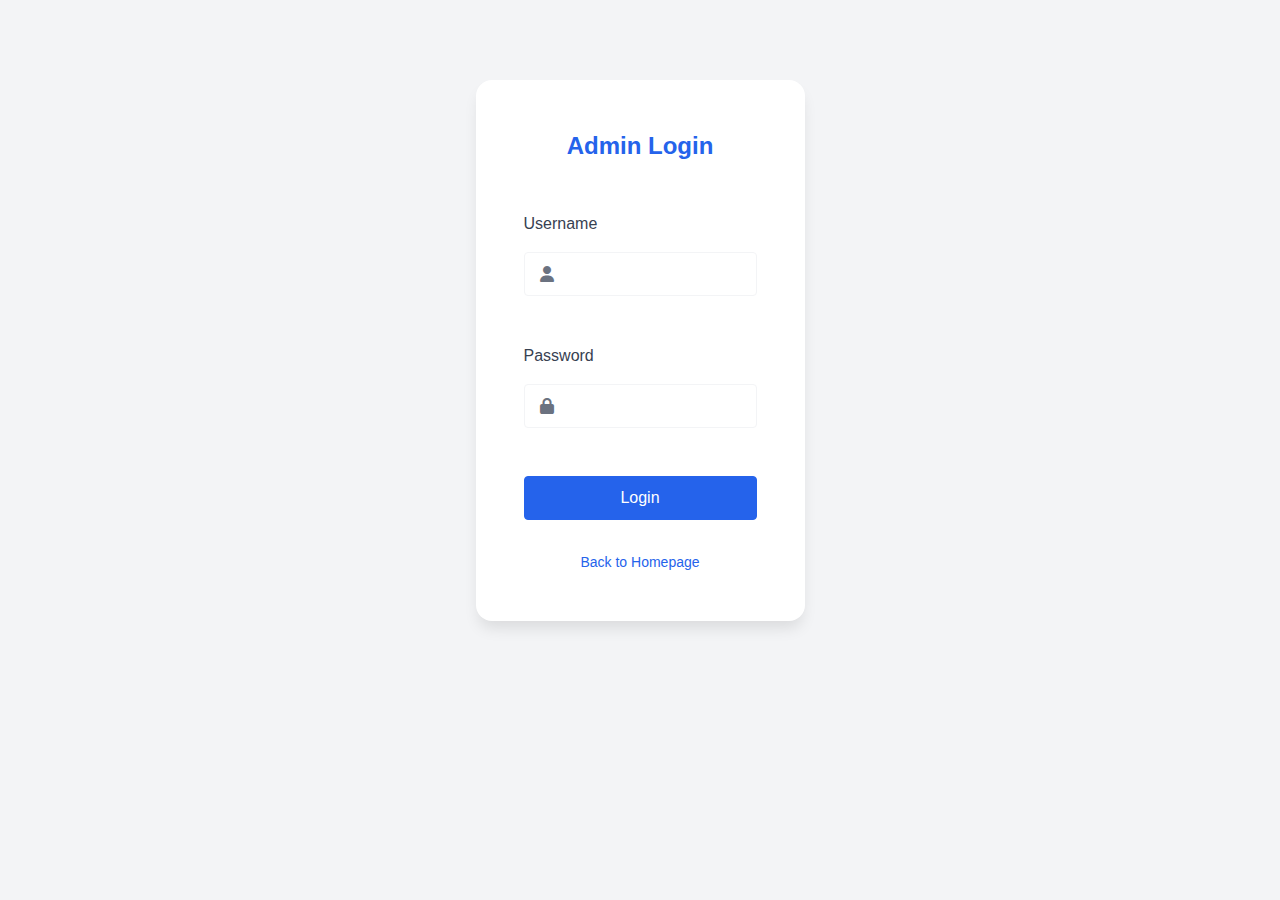
<file: admin-login.html>
<!DOCTYPE html>
<html lang="en">
<head>
    <meta charset="UTF-8">
    <meta name="viewport" content="width=device-width, initial-scale=1.0">
    <title>Admin Login - CyberShield</title>
    <link rel="stylesheet" href="styles.css">
    <link rel="stylesheet" href="https://cdnjs.cloudflare.com/ajax/libs/font-awesome/6.4.0/css/all.min.css">
</head>
<body>
    <div class="auth-section">
        <div class="auth-container">
            <div class="auth-form-container">
                <h2>Admin Login</h2>
                <form id="admin-login-form" class="auth-form">
                    <div class="form-group">
                        <label for="admin-username">Username</label>
                        <div class="input-with-icon">
                            <i class="fas fa-user"></i>
                            <input type="text" id="admin-username" name="username" required>
                        </div>
                    </div>
                    <div class="form-group">
                        <label for="admin-password">Password</label>
                        <div class="input-with-icon">
                            <i class="fas fa-lock"></i>
                            <input type="password" id="admin-password" name="password" required>
                        </div>
                    </div>
                    <div id="login-error" class="error-message"></div>
                    <button type="submit" class="btn btn-primary btn-block">Login</button>
                </form>
                <div class="auth-footer">
                    <a href="index.html">Back to Homepage</a>
                </div>
            </div>
        </div>
    </div>
    <script src="js/admin-auth.js"></script>
</body>
</html>
</file>
<file: styles.css>
:root {
    --primary-color: #2563eb;
    --primary-light: #dbeafe;
    --secondary-color: #1e40af;
    --accent-color: #3b82f6;
    --white: #ffffff;
    --gray-light: #f3f4f6;
    --gray: #6b7280;
    --gray-dark: #374151;
    --black: #111827;
    --success: #10b981;
    --warning: #f59e0b;
    --error: #ef4444;
    --border-radius-sm: 0.25rem;
    --border-radius-md: 0.5rem;
    --border-radius-lg: 1rem;
    --shadow-sm: 0 1px 2px rgba(0, 0, 0, 0.05);
    --shadow-md: 0 4px 6px -1px rgba(0, 0, 0, 0.1);
    --shadow-lg: 0 10px 15px -3px rgba(0, 0, 0, 0.1);
    --spacing-xs: 0.5rem;
    --spacing-sm: 1rem;
    --spacing-md: 1.5rem;
    --spacing-lg: 2rem;
    --spacing-xl: 3rem;
    --spacing-xxl: 4rem;
    --transition-fast: 0.2s ease;
    --transition-normal: 0.3s ease;
}

* {
    margin: 0;
    padding: 0;
    box-sizing: border-box;
}

body {
    font-family: 'Inter', -apple-system, BlinkMacSystemFont, 'Segoe UI', Roboto, Oxygen, Ubuntu, Cantarell, 'Open Sans', 'Helvetica Neue', sans-serif;
    line-height: 1.5;
    color: var(--gray-dark);
    background-color: var(--gray-light);
}

/* Header Styles */
header {
    background-color: var(--white);
    box-shadow: var(--shadow-sm);
    padding: var(--spacing-sm) var(--spacing-lg);
    position: sticky;
    top: 0;
    z-index: 100;
}

.logo-container {
    display: flex;
    align-items: center;
    gap: var(--spacing-sm);
}

.logo {
    height: 40px;
    width: auto;
}

.logo-text h1 {
    font-size: 1.5rem;
    color: var(--primary-color);
    margin: 0;
}

.tagline {
    font-size: 0.875rem;
    color: var(--gray);
    margin: 0;
}

nav {
    display: flex;
    justify-content: space-between;
    align-items: center;
    max-width: 1200px;
    margin: 0 auto;
}

.nav-links {
    display: flex;
    gap: var(--spacing-md);
    list-style: none;
}

.nav-links a {
    text-decoration: none;
    color: var(--gray-dark);
    font-weight: 500;
    transition: color var(--transition-fast);
}

.nav-links a:hover,
.nav-links a.active {
    color: var(--primary-color);
}

.auth-buttons {
    display: flex;
    gap: var(--spacing-sm);
}

.btn {
    display: inline-block;
    padding: 0.5rem 1rem;
    border-radius: var(--border-radius-sm);
    text-decoration: none;
    font-weight: 500;
    transition: all var(--transition-fast);
    cursor: pointer;
}

.btn-primary {
    background-color: var(--primary-color);
    color: var(--white);
    border: 1px solid var(--primary-color);
}

.btn-primary:hover {
    background-color: var(--secondary-color);
    border-color: var(--secondary-color);
}

.btn-outline {
    background-color: transparent;
    color: var(--primary-color);
    border: 1px solid var(--primary-color);
}

.btn-outline:hover {
    background-color: var(--primary-color);
    color: var(--white);
}

.btn-large {
    padding: 0.75rem 1.5rem;
    font-size: 1.1rem;
}

/* styles.css continued */

.benefit-card h3 {
  font-size: 1.1rem;
  margin-bottom: var(--spacing-sm);
}

.benefit-card p {
  font-size: 0.875rem;
  color: var(--gray-dark);
  margin-bottom: 0;
}

/* CTA Section */
.cta-section {
  background-color: var(--primary-color);
  padding: var(--spacing-xxl) 0;
  text-align: center;
  color: var(--white);
}

.cta-content {
  max-width: 700px;
  margin: 0 auto;
}

.cta-content h2 {
  color: var(--white);
  margin-bottom: var(--spacing-md);
}

.cta-content p {
  margin-bottom: var(--spacing-lg);
}

.cta-content .btn-primary {
  background-color: var(--white);
  color: var(--primary-color);
  border-color: var(--white);
}

.cta-content .btn-primary:hover {
  background-color: rgba(255, 255, 255, 0.9);
  border-color: rgba(255, 255, 255, 0.9);
}

/* Contact Page */
.contact-hero {
  background-color: var(--secondary-color);
  color: var(--white);
  padding: var(--spacing-xxl) 0;
  text-align: center;
}

.contact-hero-content {
  max-width: 800px;
  margin: 0 auto;
}

.contact-hero-content h1 {
  color: var(--white);
  margin-bottom: var(--spacing-md);
}

.contact-info {
  margin-top: -50px;
  position: relative;
  z-index: 2;
  margin-bottom: var(--spacing-xxl);
}

.info-cards {
  display: grid;
  grid-template-columns: repeat(auto-fill, minmax(300px, 1fr));
  gap: var(--spacing-lg);
  max-width: 1000px;
  margin: 0 auto;
}

.info-card {
  background-color: var(--white);
  border-radius: var(--border-radius-lg);
  box-shadow: var(--shadow-md);
  padding: var(--spacing-xl);
  text-align: center;
}

.info-card .info-icon {
  font-size: 2rem;
  margin-bottom: var(--spacing-md);
}

.info-card h3 {
  margin-bottom: var(--spacing-md);
}

.info-card p {
  margin-bottom: var(--spacing-xs);
}

.contact-form-section {
  padding-bottom: var(--spacing-xxl);
}

.contact-container {
  display: grid;
  grid-template-columns: 1fr 1fr;
  gap: var(--spacing-xl);
  max-width: 1200px;
  margin: 0 auto;
}

.contact-form-wrapper {
  background-color: var(--white);
  border-radius: var(--border-radius-lg);
  box-shadow: var(--shadow-md);
  padding: var(--spacing-xl);
}

.contact-form-wrapper h2 {
  text-align: center;
  margin-bottom: var(--spacing-xl);
}

.contact-map {
  border-radius: var(--border-radius-lg);
  overflow: hidden;
  box-shadow: var(--shadow-md);
}

.map-container {
  height: 100%;
}

/* FAQ Section */
.faq-section {
  padding: var(--spacing-xxl) 0;
  background-color: var(--light-color);
}

.faq-section h2 {
  text-align: center;
  margin-bottom: var(--spacing-xl);
}

.faq-container {
  max-width: 800px;
  margin: 0 auto;
}

.faq-item {
  background-color: var(--white);
  border-radius: var(--border-radius-md);
  box-shadow: var(--shadow-sm);
  margin-bottom: var(--spacing-md);
  overflow: hidden;
}

.faq-question {
  padding: var(--spacing-lg);
  cursor: pointer;
  display: flex;
  justify-content: space-between;
  align-items: center;
}

.faq-question h3 {
  margin-bottom: 0;
  font-size: 1.1rem;
  flex: 1;
}

.faq-question i {
  color: var(--primary-color);
  transition: transform var(--transition-fast);
}

.faq-item.active .faq-question i {
  transform: rotate(180deg);
}

.faq-answer {
  padding: 0 var(--spacing-lg) var(--spacing-lg);
  display: none;
}

.faq-item.active .faq-answer {
  display: block;
}

/* Course Categories Page */
.course-hero {
  background-color: var(--primary-light);
  padding: var(--spacing-xxl) 0;
  text-align: center;
}

.course-hero-content {
  max-width: 800px;
  margin: 0 auto;
}

.course-hero-content h1 {
  margin-bottom: var(--spacing-md);
}

.search-container {
  max-width: 500px;
  margin: var(--spacing-xl) auto 0;
}

.category-tabs {
  display: flex;
  flex-wrap: wrap;
  justify-content: center;
  gap: var(--spacing-sm);
  margin-bottom: var(--spacing-xl);
}

.category-tab {
  background: none;
  border: none;
  padding: var(--spacing-sm) var(--spacing-md);
  font-weight: 500;
  color: var(--secondary-color);
  border-radius: var(--border-radius-full);
  cursor: pointer;
  transition: all var(--transition-fast);
}

.category-tab:hover {
  background-color: rgba(0, 153, 255, 0.1);
  color: var(--primary-color);
}

.category-tab.active {
  background-color: var(--primary-color);
  color: var(--white);
}

/* Course Bundles */
.course-bundles {
  padding: var(--spacing-xxl) 0;
  background-color: var(--light-color);
  text-align: center;
}

.course-bundles h2 {
  margin-bottom: var(--spacing-xs);
}

.course-bundles > p {
  max-width: 600px;
  margin: 0 auto var(--spacing-xl);
}

.bundle-grid {
  display: grid;
  grid-template-columns: repeat(auto-fill, minmax(300px, 1fr));
  gap: var(--spacing-xl);
  max-width: 1000px;
  margin: 0 auto;
}

.bundle-card {
  background-color: var(--white);
  border-radius: var(--border-radius-lg);
  box-shadow: var(--shadow-md);
  overflow: hidden;
  transition: transform var(--transition-normal);
}

.bundle-card:hover {
  transform: translateY(-5px);
}

.bundle-header {
  background-color: var(--secondary-color);
  color: var(--white);
  padding: var(--spacing-lg);
  position: relative;
}

.bundle-header h3 {
  margin-bottom: 0;
  color: var(--white);
}

.bundle-badge {
  position: absolute;
  top: var(--spacing-md);
  right: var(--spacing-md);
  background-color: var(--primary-color);
  color: var(--white);
  padding: 0.25rem 0.75rem;
  border-radius: var(--border-radius-full);
  font-size: 0.75rem;
  font-weight: 600;
}

.bundle-content {
  padding: var(--spacing-lg);
}

.bundle-courses {
  list-style: none;
  margin-bottom: var(--spacing-lg);
}

.bundle-courses li {
  display: flex;
  align-items: flex-start;
  margin-bottom: var(--spacing-sm);
}

.bundle-courses i {
  color: var(--success-color);
  margin-right: var(--spacing-sm);
  margin-top: 0.2rem;
}

.bundle-pricing {
  display: flex;
  justify-content: center;
  align-items: center;
  gap: var(--spacing-md);
  margin-bottom: var(--spacing-md);
}

.original-price {
  text-decoration: line-through;
  color: var(--gray-dark);
  margin-bottom: 0;
}

.bundle-price {
  font-size: 1.5rem;
  font-weight: 600;
  color: var(--primary-color);
  margin-bottom: 0;
}

/* Testimonials */
.testimonials {
  padding: var(--spacing-xxl) 0;
  text-align: center;
}

.testimonials h2 {
  margin-bottom: var(--spacing-xl);
}

.testimonial-slider {
  position: relative;
  max-width: 800px;
  margin: 0 auto var(--spacing-lg);
}

.testimonial-slide {
  display: none;
}

.testimonial-slide.active {
  display: block;
}

.testimonial-content {
  background-color: var(--white);
  border-radius: var(--border-radius-lg);
  box-shadow: var(--shadow-md);
  padding: var(--spacing-xl);
  text-align: left;
}

.testimonial-rating {
  color: var(--warning-color);
  margin-bottom: var(--spacing-md);
}

.testimonial-text {
  font-style: italic;
  margin-bottom: var(--spacing-lg);
}

.testimonial-author {
  display: flex;
  align-items: center;
}

.author-img {
  width: 50px;
  height: 50px;
  border-radius: 50%;
  margin-right: var(--spacing-md);
}

.author-info h4 {
  margin-bottom: 0;
}

.author-info p {
  color: var(--gray-dark);
  margin-bottom: 0;
}

.slider-controls {
  display: flex;
  justify-content: center;
  align-items: center;
  gap: var(--spacing-md);
}

.slider-prev, 
.slider-next {
  background: none;
  border: none;
  font-size: 1.25rem;
  color: var(--primary-color);
  cursor: pointer;
}

.slider-dots {
  display: flex;
  gap: var(--spacing-xs);
}

.dot {
  width: 10px;
  height: 10px;
  border-radius: 50%;
  background-color: var(--gray-light);
  cursor: pointer;
}

.dot.active {
  background-color: var(--primary-color);
}

/* Admin Panel Styles */
.admin-page {
  background-color: var(--gray-light);
}

.admin-container {
  display: flex;
  min-height: 100vh;
}

.admin-sidebar {
  width: var(--sidebar-width);
  background-color: var(--secondary-color);
  color: var(--white);
  position: fixed;
  top: 0;
  left: 0;
  height: 100vh;
  display: flex;
  flex-direction: column;
  z-index: 100;
}

.admin-main {
  flex: 1;
  margin-left: var(--sidebar-width);
}

.admin-overview {
  margin-bottom: var(--spacing-xl);
}

.overview-cards {
  display: grid;
  grid-template-columns: repeat(auto-fill, minmax(250px, 1fr));
  gap: var(--spacing-lg);
}

.overview-card {
  background-color: var(--white);
  border-radius: var(--border-radius-lg);
  padding: var(--spacing-lg);
  box-shadow: var(--shadow-md);
  display: flex;
  align-items: center;
}

.card-icon {
  width: 50px;
  height: 50px;
  background-color: rgba(0, 153, 255, 0.1);
  color: var(--primary-color);
  border-radius: 50%;
  display: flex;
  align-items: center;
  justify-content: center;
  font-size: 1.5rem;
  margin-right: var(--spacing-md);
}

.card-content {
  flex: 1;
}

.card-content h3 {
  font-size: 0.875rem;
  margin-bottom: var(--spacing-xs);
  color: var(--gray-dark);
}

.count {
  font-size: 1.75rem;
  font-weight: 600;
  margin-bottom: var(--spacing-xs);
}

.change {
  font-size: 0.75rem;
  font-weight: 500;
  margin-bottom: 0;
}

.change.positive {
  color: var(--success-color);
}

.change.negative {
  color: var(--danger-color);
}

.admin-section {
  background-color: var(--white);
  border-radius: var(--border-radius-lg);
  box-shadow: var(--shadow-md);
  padding: var(--spacing-lg);
  margin-bottom: var(--spacing-xl);
}

.section-actions {
  display: flex;
  gap: var(--spacing-sm);
}

.table-container {
  margin-bottom: var(--spacing-md);
  overflow-x: auto;
}

.data-table {
  width: 100%;
  border-collapse: collapse;
}

.data-table th, 
.data-table td {
  padding: var(--spacing-sm);
  text-align: left;
  border-bottom: 1px solid var(--gray-light);
}

.data-table th {
  background-color: var(--light-color);
  font-weight: 600;
}

.data-table tr:hover {
  background-color: var(--gray-light);
}

.table-actions {
  display: flex;
  gap: var(--spacing-xs);
}

.table-actions button {
  background: none;
  border: none;
  color: var(--primary-color);
  cursor: pointer;
  font-size: 1rem;
}

.table-actions button:hover {
  color: var(--primary-dark);
}

.user-status {
  display: inline-block;
  padding: 0.25rem 0.5rem;
  border-radius: var(--border-radius-full);
  font-size: 0.75rem;
  font-weight: 600;
}

.user-status.active {
  background-color: rgba(46, 204, 113, 0.1);
  color: var(--success-color);
}

.user-status.inactive {
  background-color: rgba(231, 76, 60, 0.1);
  color: var(--danger-color);
}

.user-status.pending {
  background-color: rgba(243, 156, 18, 0.1);
  color: var(--warning-color);
}

.pagination {
  display: flex;
  justify-content: space-between;
  align-items: center;
}

.pagination-prev, 
.pagination-next {
  background: none;
  border: none;
  color: var(--primary-color);
  cursor: pointer;
  display: flex;
  align-items: center;
  gap: var(--spacing-xs);
}

.pagination-prev:disabled, 
.pagination-next:disabled {
  color: var(--gray-color);
  cursor: not-allowed;
}

.pagination-info {
  font-size: 0.875rem;
}

.loading-indicator {
  display: flex;
  flex-direction: column;
  align-items: center;
  justify-content: center;
  padding: var(--spacing-xl);
}

.spinner {
  width: 40px;
  height: 40px;
  border: 3px solid rgba(0, 153, 255, 0.1);
  border-top: 3px solid var(--primary-color);
  border-radius: 50%;
  animation: spin 1s linear infinite;
  margin-bottom: var(--spacing-md);
}

@keyframes spin {
  0% { transform: rotate(0deg); }
  100% { transform: rotate(360deg); }
}

/* Modal */
.modal {
  display: none;
  position: fixed;
  top: 0;
  left: 0;
  width: 100%;
  height: 100%;
  background-color: rgba(0, 0, 0, 0.5);
  z-index: 1000;
  align-items: center;
  justify-content: center;
}

.modal.active {
  display: flex;
}

.modal-content {
  background-color: var(--white);
  border-radius: var(--border-radius-lg);
  box-shadow: var(--shadow-xl);
  width: 100%;
  max-width: 600px;
  max-height: 90vh;
  overflow-y: auto;
}

.modal-header {
  display: flex;
  justify-content: space-between;
  align-items: center;
  padding: var(--spacing-lg);
  border-bottom: 1px solid var(--gray-light);
}

.modal-header h3 {
  margin-bottom: 0;
}

.close-modal {
  background: none;
  border: none;
  font-size: 1.5rem;
  cursor: pointer;
  color: var(--gray-dark);
}

.modal-body {
  padding: var(--spacing-lg);
}

.modal-footer {
  padding: var(--spacing-lg);
  border-top: 1px solid var(--gray-light);
  display: flex;
  justify-content: flex-end;
  gap: var(--spacing-md);
}

.message-details {
  margin-bottom: var(--spacing-lg);
}

.detail-group {
  margin-bottom: var(--spacing-md);
}

.detail-group label {
  font-weight: 600;
  margin-bottom: var(--spacing-xs);
  display: block;
}

.message-content {
  background-color: var(--gray-light);
  border-radius: var(--border-radius-md);
  padding: var(--spacing-md);
  white-space: pre-line;
}

/* Responsive Styles */
@media (max-width: 1200px) {
  .hero-content {
    flex-direction: column;
  }
  
  .hero-text, 
  .hero-image {
    text-align: center;
    max-width: 700px;
    margin: 0 auto;
  }
  
  .benefits-container {
    flex-direction: column;
  }
  
  .benefits-image, 
  .benefits-list {
    max-width: 700px;
    margin: 0 auto;
  }
  
  .auth-image {
    display: none;
  }
}

@media (max-width: 992px) {
  .stats {
    grid-template-columns: repeat(2, 1fr);
    gap: var(--spacing-lg);
  }
  
  .contact-container {
    grid-template-columns: 1fr;
  }
  
  .admin-sidebar {
    width: 80px;
  }
  
  .admin-sidebar span, 
  .admin-info {
    display: none;
  }
  
  .admin-main {
    margin-left: 80px;
  }
}

@media (max-width: 768px) {
  .category-tabs {
    overflow-x: auto;
    white-space: nowrap;
    justify-content: flex-start;
    padding-bottom: var(--spacing-sm);
  }
  
  .info-container {
    flex-direction: column;
    gap: var(--spacing-lg);
  }
  
  .auth-container {
    max-width: 100%;
  }
  
  .dashboard-sections {
    grid-template-columns: 1fr;
  }
  
  .admin-sidebar {
    display: none;
  }
  
  .admin-main {
    margin-left: 0;
  }
  
  .mobile-sidebar-toggle {
    display: block;
  }
}

@media (max-width: 576px) {
  .stats {
    grid-template-columns: 1fr;
  }
  
  .course-cards {
    grid-template-columns: 1fr;
  }
  
  .bundle-grid {
    grid-template-columns: 1fr;
  }
  
  .overview-cards {
    grid-template-columns: 1fr;
  }
  
  .form-row {
    flex-direction: column;
  }
  
  .form-row > .form-group {
    width: 100%;
  }
}

/* Authentication Styles */
.auth-section {
    padding: var(--spacing-xxl) 0;
    min-height: calc(100vh - 200px);
    display: flex;
    align-items: center;
}

.auth-container {
    display: flex;
    max-width: 1200px;
    margin: 0 auto;
    background-color: var(--white);
    border-radius: var(--border-radius-lg);
    box-shadow: var(--shadow-lg);
    overflow: hidden;
}

.auth-form-container {
    flex: 1;
    padding: var(--spacing-xl);
    max-width: 500px;
}

.auth-form-container h2 {
    text-align: center;
    margin-bottom: var(--spacing-xl);
    color: var(--primary-color);
}

.auth-form {
    display: flex;
    flex-direction: column;
    gap: var(--spacing-md);
}

.form-group {
    display: flex;
    flex-direction: column;
    gap: var(--spacing-xs);
}

.form-group label {
    font-weight: 500;
    color: var(--gray-dark);
}

.input-with-icon {
    position: relative;
}

.input-with-icon input {
    width: 100%;
    padding: 0.75rem 1rem 0.75rem 2.5rem;
    border: 1px solid var(--gray);
    border-radius: var(--border-radius-sm);
    font-size: 1rem;
    transition: border-color var(--transition-fast);
}

.input-with-icon input:focus {
    outline: none;
    border-color: var(--primary-color);
}

.input-with-icon i {
    position: absolute;
    left: 1rem;
    top: 50%;
    transform: translateY(-50%);
    color: var(--gray);
}

.toggle-password {
    position: absolute;
    right: 1rem;
    top: 50%;
    transform: translateY(-50%);
    background: none;
    border: none;
    color: var(--gray);
    cursor: pointer;
    padding: 0;
}

.password-strength {
    margin-top: var(--spacing-xs);
}

.strength-meter {
    display: flex;
    gap: 4px;
    margin-bottom: 4px;
}

.meter-segment {
    flex: 1;
    height: 4px;
    background-color: var(--gray-light);
    border-radius: 2px;
}

.strength-text {
    font-size: 0.75rem;
    color: var(--gray);
}

.checkbox-container {
    display: flex;
    align-items: center;
    gap: var(--spacing-xs);
}

.checkbox-container input[type="checkbox"] {
    width: 16px;
    height: 16px;
}

.checkbox-container label {
    font-size: 0.875rem;
    color: var(--gray-dark);
}

.checkbox-container a {
    color: var(--primary-color);
    text-decoration: none;
}

.checkbox-container a:hover {
    text-decoration: underline;
}

.btn-block {
    width: 100%;
    padding: 0.75rem;
    font-size: 1rem;
}

.error-message {
    color: var(--error);
    font-size: 0.875rem;
    margin-top: var(--spacing-xs);
    display: none;
}

.error-message.show {
    display: block;
}

.auth-separator {
    display: flex;
    align-items: center;
    text-align: center;
    margin: var(--spacing-lg) 0;
}

.auth-separator::before,
.auth-separator::after {
    content: '';
    flex: 1;
    border-bottom: 1px solid var(--gray-light);
}

.auth-separator span {
    padding: 0 var(--spacing-md);
    color: var(--gray);
    font-size: 0.875rem;
}

.social-login {
    display: flex;
    flex-direction: column;
    gap: var(--spacing-sm);
}

.btn-google {
    background-color: var(--white);
    color: var(--gray-dark);
    border: 1px solid var(--gray-light);
    display: flex;
    align-items: center;
    justify-content: center;
    gap: var(--spacing-sm);
}

.btn-google:hover {
    background-color: var(--gray-light);
}

.auth-footer {
    text-align: center;
    margin-top: var(--spacing-lg);
    font-size: 0.875rem;
}

.auth-footer a {
    color: var(--primary-color);
    text-decoration: none;
}

.auth-footer a:hover {
    text-decoration: underline;
}

.auth-image {
    flex: 1;
    background-color: var(--primary-light);
    display: flex;
    align-items: center;
    justify-content: center;
    padding: var(--spacing-xl);
}

.auth-image img {
    max-width: 100%;
    height: auto;
}

/* Mobile Menu */
.mobile-menu-btn {
    display: none;
    background: none;
    border: none;
    color: var(--gray-dark);
    font-size: 1.5rem;
    cursor: pointer;
    padding: 0.5rem;
}

.mobile-menu-overlay {
    position: fixed;
    top: 0;
    left: 0;
    width: 100%;
    height: 100%;
    background-color: rgba(0, 0, 0, 0.5);
    z-index: 1000;
    display: none;
    align-items: center;
    justify-content: center;
}

.mobile-menu-overlay.active {
    display: flex;
}

.mobile-nav-links {
    background-color: var(--white);
    padding: var(--spacing-xl);
    border-radius: var(--border-radius-lg);
    width: 90%;
    max-width: 400px;
    list-style: none;
}

.mobile-nav-links li {
    margin-bottom: var(--spacing-md);
}

.mobile-nav-links a {
    display: block;
    padding: var(--spacing-sm);
    color: var(--gray-dark);
    text-decoration: none;
    font-size: 1.1rem;
    transition: color var(--transition-fast);
}

.mobile-nav-links a:hover {
    color: var(--primary-color);
}

.close-menu {
    position: absolute;
    top: var(--spacing-lg);
    right: var(--spacing-lg);
    background: none;
    border: none;
    color: var(--white);
    font-size: 1.5rem;
    cursor: pointer;
}

@media (max-width: 768px) {
    .nav-links,
    .auth-buttons {
        display: none;
    }
    
    .mobile-menu-btn {
        display: block;
    }
}

/* Assessment Styles */
.assessment-hero {
    background-color: var(--primary-color);
    color: var(--white);
    padding: var(--spacing-xxl) 0;
    text-align: center;
}

.assessment-hero-content {
    max-width: 800px;
    margin: 0 auto;
}

.assessment-hero-content h1 {
    margin-bottom: var(--spacing-md);
    font-size: 2.5rem;
}

.assessment-hero-content p {
    font-size: 1.1rem;
    opacity: 0.9;
}

.assessment-info {
    margin-top: -50px;
    position: relative;
    z-index: 2;
    margin-bottom: var(--spacing-xxl);
}

.info-container {
    display: grid;
    grid-template-columns: repeat(auto-fit, minmax(250px, 1fr));
    gap: var(--spacing-lg);
    max-width: 1200px;
    margin: 0 auto;
    padding: 0 var(--spacing-lg);
}

.info-item {
    background-color: var(--white);
    border-radius: var(--border-radius-lg);
    box-shadow: var(--shadow-md);
    padding: var(--spacing-lg);
    display: flex;
    align-items: center;
    gap: var(--spacing-md);
}

.info-icon {
    width: 50px;
    height: 50px;
    background-color: var(--primary-light);
    color: var(--primary-color);
    border-radius: 50%;
    display: flex;
    align-items: center;
    justify-content: center;
    font-size: 1.5rem;
}

.info-content h3 {
    margin-bottom: var(--spacing-xs);
    color: var(--gray-dark);
}

.info-content p {
    color: var(--gray);
    margin: 0;
}

.assessment-categories {
    padding: var(--spacing-xxl) 0;
    background-color: var(--gray-light);
}

.assessment-categories h2 {
    text-align: center;
    margin-bottom: var(--spacing-xl);
}

.categories-container {
    display: grid;
    grid-template-columns: repeat(auto-fit, minmax(250px, 1fr));
    gap: var(--spacing-lg);
    max-width: 1200px;
    margin: 0 auto;
    padding: 0 var(--spacing-lg);
}

.category-item {
    background-color: var(--white);
    border-radius: var(--border-radius-lg);
    box-shadow: var(--shadow-md);
    padding: var(--spacing-lg);
    text-align: center;
    transition: transform var(--transition-normal);
}

.category-item:hover {
    transform: translateY(-5px);
}

.category-icon {
    width: 60px;
    height: 60px;
    background-color: var(--primary-light);
    color: var(--primary-color);
    border-radius: 50%;
    display: flex;
    align-items: center;
    justify-content: center;
    font-size: 1.75rem;
    margin: 0 auto var(--spacing-md);
}

.category-item h3 {
    margin-bottom: var(--spacing-sm);
    color: var(--gray-dark);
}

.category-item p {
    color: var(--gray);
    margin: 0;
}

.assessment-form-section {
    padding: var(--spacing-xxl) 0;
}

.assessment-container {
    max-width: 800px;
    margin: 0 auto;
    padding: 0 var(--spacing-lg);
}

.auth-notice {
    background-color: var(--white);
    border-radius: var(--border-radius-lg);
    box-shadow: var(--shadow-md);
    padding: var(--spacing-xl);
    text-align: center;
}

.notice-content {
    max-width: 500px;
    margin: 0 auto;
}

.notice-content i {
    font-size: 3rem;
    color: var(--primary-color);
    margin-bottom: var(--spacing-md);
}

.notice-content h3 {
    margin-bottom: var(--spacing-md);
    color: var(--gray-dark);
}

.notice-content p {
    margin-bottom: var(--spacing-lg);
    color: var(--gray);
}

.notice-actions {
    display: flex;
    gap: var(--spacing-md);
    justify-content: center;
}

.assessment-form-container {
    background-color: var(--white);
    border-radius: var(--border-radius-lg);
    box-shadow: var(--shadow-md);
    padding: var(--spacing-xl);
}

.assessment-progress {
    margin-bottom: var(--spacing-xl);
}

.progress-bar {
    height: 8px;
    background-color: var(--gray-light);
    border-radius: 4px;
    overflow: hidden;
    margin-bottom: var(--spacing-sm);
}

.progress {
    height: 100%;
    background-color: var(--primary-color);
    transition: width var(--transition-normal);
}

.progress-text {
    display: flex;
    justify-content: space-between;
    color: var(--gray);
    font-size: 0.875rem;
}

.question {
    margin-bottom: var(--spacing-xl);
}

.question h3 {
    margin-bottom: var(--spacing-lg);
    color: var(--gray-dark);
}

.options {
    display: flex;
    flex-direction: column;
    gap: var(--spacing-md);
}

.option {
    display: flex;
    align-items: flex-start;
    gap: var(--spacing-sm);
    padding: var(--spacing-md);
    border: 1px solid var(--gray-light);
    border-radius: var(--border-radius-md);
    cursor: pointer;
    transition: all var(--transition-fast);
}

.option:hover {
    border-color: var(--primary-color);
    background-color: var(--primary-light);
}

.option input[type="radio"] {
    margin-top: 0.25rem;
}

.option span {
    flex: 1;
}

.form-actions {
    display: flex;
    justify-content: space-between;
    gap: var(--spacing-md);
}

.assessment-benefits {
    padding: var(--spacing-xxl) 0;
    background-color: var(--gray-light);
}

.assessment-benefits h2 {
    text-align: center;
    margin-bottom: var(--spacing-xl);
}

.benefits-grid {
    display: grid;
    grid-template-columns: repeat(auto-fit, minmax(250px, 1fr));
    gap: var(--spacing-lg);
    max-width: 1200px;
    margin: 0 auto;
    padding: 0 var(--spacing-lg);
}

.benefit-card {
    background-color: var(--white);
    border-radius: var(--border-radius-lg);
    box-shadow: var(--shadow-md);
    padding: var(--spacing-lg);
    text-align: center;
}

.benefit-icon {
    width: 60px;
    height: 60px;
    background-color: var(--primary-light);
    color: var(--primary-color);
    border-radius: 50%;
    display: flex;
    align-items: center;
    justify-content: center;
    font-size: 1.75rem;
    margin: 0 auto var(--spacing-md);
}

.benefit-card h3 {
    margin-bottom: var(--spacing-sm);
    color: var(--gray-dark);
}

.benefit-card p {
    color: var(--gray);
    margin: 0;
}

/* Additional styles to add to styles.css */

/* Course Detail Page Styles */
.course-detail-section {
  padding: var(--spacing-xxl) 0;
  background-color: var(--gray-light);
}

.course-detail-container {
  max-width: 1200px;
  margin: 0 auto;
  padding: 0 var(--spacing-lg);
}

.course-header {
  text-align: center;
  margin-bottom: var(--spacing-xxl);
}

.course-header h1 {
  margin-bottom: var(--spacing-md);
  color: var(--primary-color);
}

.course-content-wrapper {
  display: grid;
  grid-template-columns: 1fr 350px;
  gap: var(--spacing-xl);
  margin-bottom: var(--spacing-xxl);
}

.video-player-container {
  background-color: var(--white);
  border-radius: var(--border-radius-lg);
  overflow: hidden;
  box-shadow: var(--shadow-md);
}

#course-video {
  width: 100%;
  height: auto;
  display: block;
}

.video-controls {
  padding: var(--spacing-lg);
}

.progress-info {
  margin-bottom: var(--spacing-lg);
}

.progress-info p {
  margin-top: var(--spacing-xs);
  font-size: 0.875rem;
  color: var(--gray);
}

.course-actions {
  display: flex;
  gap: var(--spacing-md);
}

.course-actions button {
  flex: 1;
}

.course-sidebar {
  display: flex;
  flex-direction: column;
  gap: var(--spacing-lg);
}

.course-info-card {
  background-color: var(--white);
  border-radius: var(--border-radius-lg);
  padding: var(--spacing-lg);
  box-shadow: var(--shadow-md);
}

.course-info-card h3 {
  margin-bottom: var(--spacing-md);
}

.course-meta {
  list-style: none;
}

.course-meta li {
  display: flex;
  align-items: center;
  gap: var(--spacing-sm);
  padding: var(--spacing-sm) 0;
  border-bottom: 1px solid var(--gray-light);
}

.course-meta li:last-child {
  border-bottom: none;
}

.course-meta i {
  width: 20px;
  color: var(--primary-color);
}

.course-modules {
  background-color: var(--white);
  border-radius: var(--border-radius-lg);
  padding: var(--spacing-lg);
  box-shadow: var(--shadow-md);
}

.course-modules h3 {
  margin-bottom: var(--spacing-md);
}

.module-list {
  display: flex;
  flex-direction: column;
  gap: var(--spacing-sm);
}

.module-item {
  display: flex;
  align-items: center;
  padding: var(--spacing-sm);
  border-radius: var(--border-radius-sm);
  transition: background-color var(--transition-fast);
}

.module-item:hover {
  background-color: var(--gray-light);
}

.module-item.active {
  background-color: var(--primary-light);
  color: var(--primary-color);
}

.module-item i {
  margin-right: var(--spacing-sm);
}

.module-item span:first-of-type {
  flex: 1;
}

.module-item .duration {
  font-size: 0.875rem;
  color: var(--gray);
}

.course-description-full {
  background-color: var(--white);
  border-radius: var(--border-radius-lg);
  padding: var(--spacing-xl);
  box-shadow: var(--shadow-md);
}

.course-description-full h2 {
  margin-bottom: var(--spacing-lg);
}

.course-description-full h3 {
  margin-top: var(--spacing-lg);
  margin-bottom: var(--spacing-md);
}

.course-description-full ul {
  margin-left: var(--spacing-lg);
}

.course-description-full li {
  margin-bottom: var(--spacing-xs);
}

/* Form Styles */
.form-row {
  display: grid;
  grid-template-columns: 1fr 1fr;
  gap: var(--spacing-md);
}

.form-group {
  margin-bottom: var(--spacing-md);
}

.form-group label {
  display: block;
  font-weight: 500;
  margin-bottom: var(--spacing-xs);
  color: var(--gray-dark);
}

.form-group input,
.form-group select,
.form-group textarea {
  width: 100%;
  padding: 0.75rem;
  border: 1px solid var(--gray-light);
  border-radius: var(--border-radius-sm);
  font-size: 1rem;
  transition: border-color var(--transition-fast);
}

.form-group input:focus,
.form-group select:focus,
.form-group textarea:focus {
  outline: none;
  border-color: var(--primary-color);
}

.form-group small {
  display: block;
  margin-top: var(--spacing-xs);
  font-size: 0.875rem;
  color: var(--gray);
}

/* Badge Styles */
.badge {
  display: inline-block;
  padding: 0.25rem 0.75rem;
  border-radius: var(--border-radius-sm);
  font-size: 0.75rem;
  font-weight: 600;
  text-transform: uppercase;
}

.badge.success {
  background-color: rgba(16, 185, 129, 0.1);
  color: var(--success);
}

.badge.warning {
  background-color: rgba(245, 158, 11, 0.1);
  color: var(--warning);
}

.badge.danger {
  background-color: rgba(239, 68, 68, 0.1);
  color: var(--error);
}

.badge.info {
  background-color: rgba(59, 130, 246, 0.1);
  color: var(--primary-color);
}

.badge.secondary {
  background-color: var(--gray-light);
  color: var(--gray-dark);
}

/* Admin Sidebar Icons */
.sidebar-header {
  padding: var(--spacing-lg);
  text-align: center;
  border-bottom: 1px solid rgba(255, 255, 255, 0.1);
}

.admin-profile {
  padding: var(--spacing-lg);
  text-align: center;
  border-bottom: 1px solid rgba(255, 255, 255, 0.1);
}

.admin-avatar {
  width: 60px;
  height: 60px;
  border-radius: 50%;
  margin: 0 auto var(--spacing-sm);
  overflow: hidden;
}

.admin-avatar img {
  width: 100%;
  height: 100%;
  object-fit: cover;
}

.admin-info h4 {
  margin: 0;
  color: var(--white);
}

.admin-info p {
  margin: 0;
  font-size: 0.875rem;
  opacity: 0.8;
}

.sidebar-footer {
  padding: var(--spacing-lg);
  margin-top: auto;
}

/* Modal Improvements */
.modal-body {
  max-height: 70vh;
  overflow-y: auto;
}

.text-center {
  text-align: center;
}

/* Responsive adjustments */
@media (max-width: 992px) {
  .course-content-wrapper {
      grid-template-columns: 1fr;
  }
  
  .course-sidebar {
      order: -1;
  }
  
  .form-row {
      grid-template-columns: 1fr;
  }
}

@media (max-width: 576px) {
  .course-actions {
      flex-direction: column;
  }
  
  .certificate-footer {
      flex-direction: column;
      gap: var(--spacing-xl);
  }
}

/* Footer Styles */
footer {
    background-color: var(--gray-dark);
    color: var(--white);
    padding: var(--spacing-xl) 0 var(--spacing-sm);
    margin-top: var(--spacing-xxl);
}

.footer-content {
    max-width: 1200px;
    margin: 0 auto;
    display: grid;
    grid-template-columns: 1.5fr 1fr 1fr;
    gap: var(--spacing-xl);
    padding: 0 var(--spacing-lg);
    margin-bottom: var(--spacing-xl);
}

.footer-logo {
    display: flex;
    align-items: center;
    gap: var(--spacing-sm);
}

.footer-logo .logo-small {
    height: 40px;
    width: auto;
    filter: brightness(0) invert(1);
}

.footer-logo p {
    font-size: 1.25rem;
    font-weight: 600;
    margin: 0;
}

.footer-links h4,
.footer-contact h4 {
    color: var(--white);
    margin-bottom: var(--spacing-md);
    font-size: 1.1rem;
}

.footer-links ul {
    list-style: none;
    padding: 0;
    margin: 0;
}

.footer-links ul li {
    margin-bottom: var(--spacing-xs);
}

.footer-links ul li a {
    color: var(--gray-light);
    text-decoration: none;
    transition: color var(--transition-fast);
}

.footer-links ul li a:hover {
    color: var(--white);
}

.footer-contact p {
    display: flex;
    align-items: center;
    gap: var(--spacing-sm);
    margin-bottom: var(--spacing-xs);
    color: var(--gray-light);
}

.footer-contact i {
    color: var(--primary-light);
}

.footer-bottom {
    border-top: 1px solid rgba(255, 255, 255, 0.1);
    padding-top: var(--spacing-md);
    text-align: center;
}

.footer-bottom p {
    color: var(--gray-light);
    font-size: 0.875rem;
    margin: 0;
}

@media (max-width: 768px) {
    .footer-content {
        grid-template-columns: 1fr;
        gap: var(--spacing-lg);
        text-align: center;
    }

    .footer-logo {
        justify-content: center;
    }

    .footer-contact p {
        justify-content: center;
    }
}

/* Hero Section */
.hero {
    background: linear-gradient(135deg, var(--primary-light) 0%, var(--white) 100%);
    padding: var(--spacing-xxl) 0;
    margin-bottom: var(--spacing-xxl);
}

.hero-content {
    max-width: 1200px;
    margin: 0 auto;
    display: grid;
    grid-template-columns: 1fr 1fr;
    gap: var(--spacing-xl);
    align-items: center;
    padding: 0 var(--spacing-lg);
}

.hero-text {
    max-width: 600px;
}

.hero-text h2 {
    font-size: 2.5rem;
    line-height: 1.2;
    color: var(--gray-dark);
    margin-bottom: var(--spacing-md);
}

.hero-text p {
    font-size: 1.25rem;
    color: var(--gray);
    margin-bottom: var(--spacing-lg);
}

.hero-image {
    position: relative;
}

.hero-image img {
    width: 100%;
    height: auto;
    border-radius: var(--border-radius-lg);
    box-shadow: var(--shadow-lg);
}

/* Stats Section */
.stats {
    max-width: 1200px;
    margin: -80px auto var(--spacing-xxl);
    display: grid;
    grid-template-columns: repeat(4, 1fr);
    gap: var(--spacing-md);
    padding: 0 var(--spacing-lg);
}

.stat-item {
    background-color: var(--white);
    padding: var(--spacing-lg);
    border-radius: var(--border-radius-lg);
    text-align: center;
    box-shadow: var(--shadow-md);
    transition: transform var(--transition-normal);
}

.stat-item:hover {
    transform: translateY(-5px);
}

.stat-item i {
    font-size: 2rem;
    color: var(--primary-color);
    margin-bottom: var(--spacing-sm);
}

.stat-item h3 {
    font-size: 2rem;
    color: var(--gray-dark);
    margin-bottom: var(--spacing-xs);
}

.stat-item p {
    color: var(--gray);
    font-size: 1rem;
}

/* Courses Section */
.courses {
    max-width: 1200px;
    margin: 0 auto var(--spacing-xxl);
    padding: 0 var(--spacing-lg);
}

.section-title {
    text-align: center;
    font-size: 2rem;
    color: var(--gray-dark);
    margin-bottom: var(--spacing-xl);
}

.course-cards {
    display: grid;
    grid-template-columns: repeat(auto-fit, minmax(300px, 1fr));
    gap: var(--spacing-lg);
}

.course-card {
    background-color: var(--white);
    border-radius: var(--border-radius-lg);
    overflow: hidden;
    box-shadow: var(--shadow-md);
    transition: transform var(--transition-normal);
}

.course-card:hover {
    transform: translateY(-5px);
}

.course-img {
    position: relative;
    padding-top: 60%;
}

.course-img img {
    position: absolute;
    top: 0;
    left: 0;
    width: 100%;
    height: 100%;
    object-fit: cover;
}

.course-content {
    padding: var(--spacing-lg);
}

.course-content h3 {
    font-size: 1.25rem;
    color: var(--gray-dark);
    margin-bottom: var(--spacing-sm);
    min-height: 3rem;
}

.course-price {
    font-size: 1.25rem;
    font-weight: 600;
    color: var(--primary-color);
    margin-bottom: var(--spacing-md);
}

/* Benefits Section */
.benefits {
    background-color: var(--gray-light);
    padding: var(--spacing-xxl) 0;
    margin-bottom: var(--spacing-xxl);
}

.benefits-container {
    max-width: 1200px;
    margin: 0 auto;
    display: grid;
    grid-template-columns: 1fr 1fr;
    gap: var(--spacing-xl);
    align-items: center;
    padding: 0 var(--spacing-lg);
}

.benefits-image img {
    width: 100%;
    height: auto;
    border-radius: var(--border-radius-lg);
    box-shadow: var(--shadow-lg);
}

.benefits-list {
    display: grid;
    grid-template-columns: 1fr;
    gap: var(--spacing-lg);
}

.benefit-item {
    background-color: var(--white);
    padding: var(--spacing-lg);
    border-radius: var(--border-radius-lg);
    box-shadow: var(--shadow-sm);
    transition: transform var(--transition-normal);
}

.benefit-item:hover {
    transform: translateX(10px);
}

.benefit-item h3 {
    font-size: 1.25rem;
    color: var(--gray-dark);
    margin: 0;
}

/* Responsive Styles */
@media (max-width: 992px) {
    .hero-content {
        grid-template-columns: 1fr;
        text-align: center;
    }

    .hero-text {
        margin: 0 auto;
    }

    .stats {
        grid-template-columns: repeat(2, 1fr);
        margin-top: var(--spacing-lg);
    }

    .benefits-container {
        grid-template-columns: 1fr;
        text-align: center;
    }

    .benefits-image {
        order: -1;
    }

    .benefit-item:hover {
        transform: translateY(-5px);
    }
}

@media (max-width: 576px) {
    .hero-text h2 {
        font-size: 2rem;
    }

    .stats {
        grid-template-columns: 1fr;
    }

    .course-cards {
        grid-template-columns: 1fr;
    }
}

/* Admin Header Styles */
.admin-header {
    display: flex;
    justify-content: space-between;
    align-items: center;
    padding: var(--spacing-lg);
    background-color: var(--white);
    border-radius: var(--border-radius-lg);
    margin-bottom: var(--spacing-lg);
    box-shadow: var(--shadow-sm);
}

.admin-header h1 {
    margin: 0;
    font-size: 1.75rem;
    color: var(--gray-dark);
}

.header-actions {
    display: flex;
    align-items: center;
    gap: var(--spacing-md);
}

.search-box {
    position: relative;
}

.search-box input {
    padding: 0.5rem 1rem 0.5rem 2.5rem;
    border: 1px solid var(--gray-light);
    border-radius: var(--border-radius-full);
    width: 300px;
}

.search-box i {
    position: absolute;
    left: 1rem;
    top: 50%;
    transform: translateY(-50%);
    color: var(--gray);
}

.notifications {
    position: relative;
    padding: 0.5rem;
    cursor: pointer;
}

.notifications .badge {
    position: absolute;
    top: 0;
    right: 0;
    background-color: var(--error);
    color: var(--white);
    font-size: 0.75rem;
    padding: 0.125rem 0.375rem;
    border-radius: var(--border-radius-full);
}

/* Admin Nav Styles */
.admin-nav {
    padding: var(--spacing-lg) 0;
}

.admin-nav ul {
    list-style: none;
    padding: 0;
    margin: 0;
}

.admin-nav li {
    margin-bottom: var(--spacing-xs);
}

.admin-nav a {
    display: flex;
    align-items: center;
    gap: var(--spacing-sm);
    padding: var(--spacing-sm) var(--spacing-lg);
    color: var(--gray-light);
    text-decoration: none;
    transition: all var(--transition-fast);
}

.admin-nav a:hover,
.admin-nav li.active a {
    background-color: rgba(255, 255, 255, 0.1);
    color: var(--white);
}

.admin-nav i {
    width: 20px;
    text-align: center;
}

/* Section Header Styles */
.section-header {
    display: flex;
    justify-content: space-between;
    align-items: center;
    margin-bottom: var(--spacing-lg);
}

.section-header h2 {
    margin: 0;
    font-size: 1.5rem;
    color: var(--gray-dark);
}

/* Responsive Styles for Admin */
@media (max-width: 1200px) {
    .search-box input {
        width: 200px;
    }
}

@media (max-width: 992px) {
    .admin-sidebar {
        width: 80px;
    }
    
    .admin-nav a span {
        display: none;
    }
    
    .admin-nav a {
        justify-content: center;
        padding: var(--spacing-sm);
    }
    
    .admin-profile,
    .sidebar-header h2 {
        display: none;
    }
    
    .admin-main {
        margin-left: 80px;
    }
}

@media (max-width: 768px) {
    .admin-header {
        flex-direction: column;
        gap: var(--spacing-md);
    }
    
    .search-box input {
        width: 100%;
    }
    
    .header-actions {
        width: 100%;
        justify-content: space-between;
    }
}
</file>
